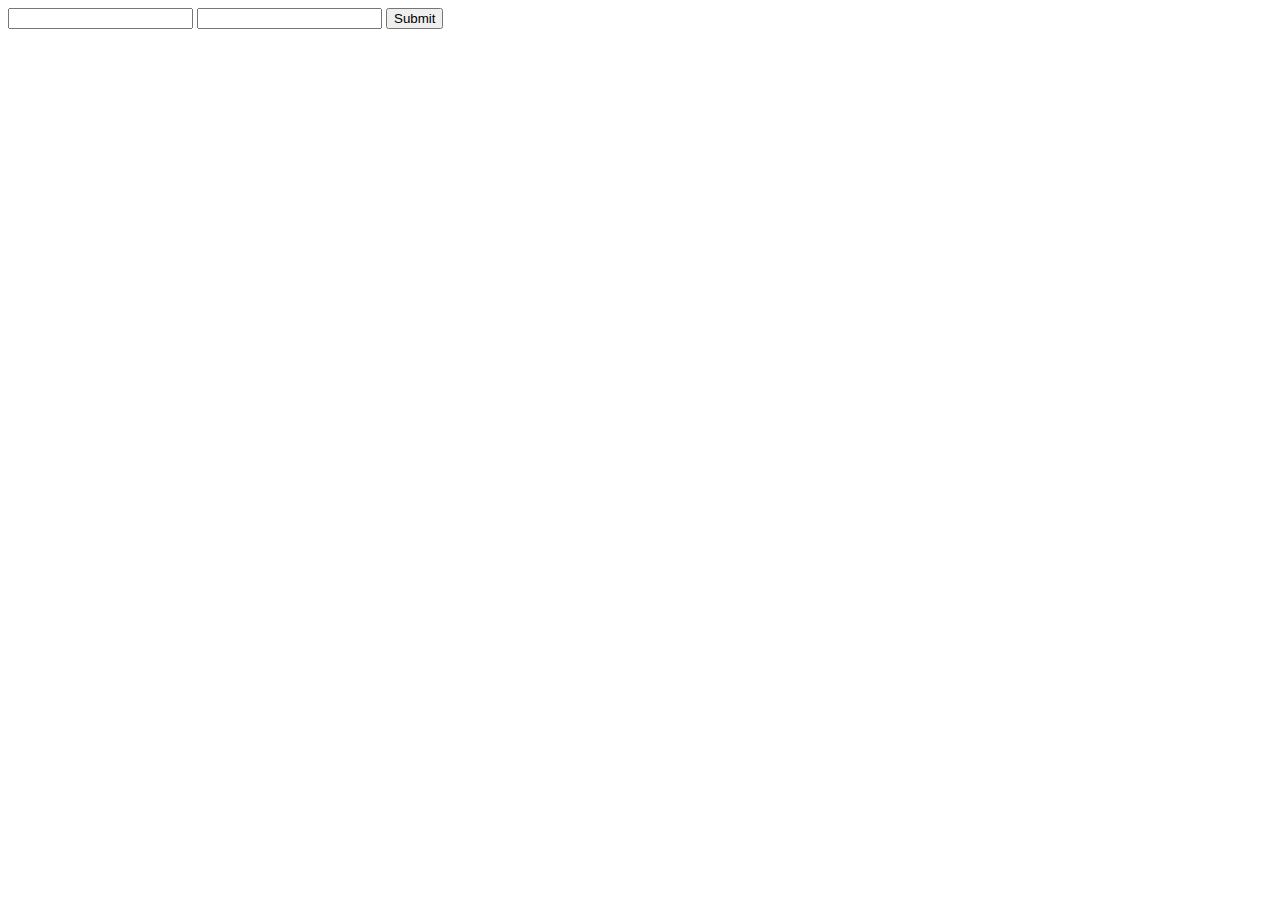
<file: 05-ResolucaoAvaliacao/index.html>
<!DOCTYPE html>
<html>
<head>
<meta charset="UTF-8">
<title>Cadastro</title>
</head>
<body>
	<form action="recebe.php" method="post">
		<input type="text" name="nome">
		<input type="text" name="sobrenome">
		<input type="submit">
	</form>
</body>
</html>
</file>
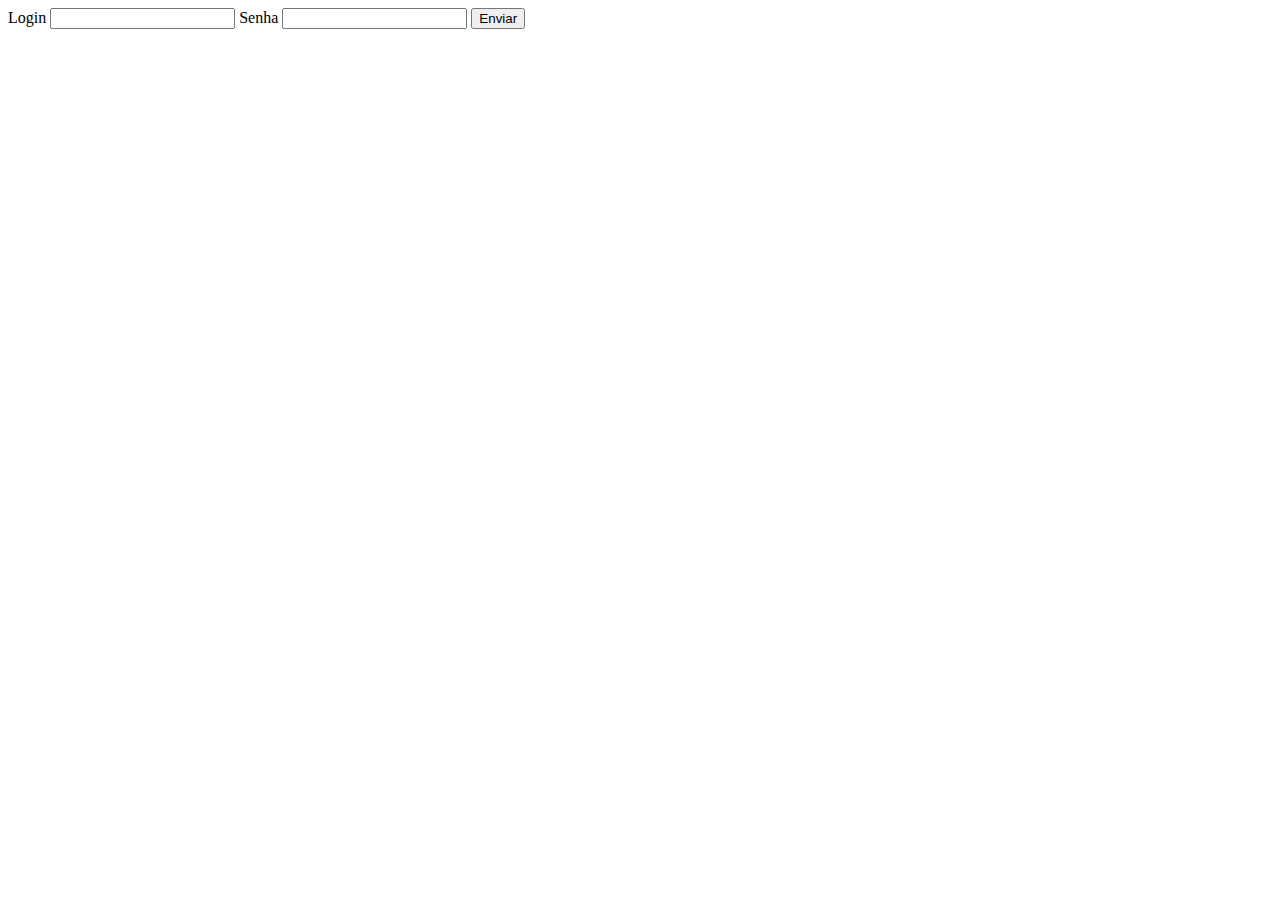
<file: instafake/index.html>
<!DOCTYPE html>
<html>
<head>
<meta charset="UTF-8">
<title>Login</title>
</head>
<body>

	<form action="login.php" method="post">

		<label>Login</label>
		<input type="text" name="login">
		<label>Senha</label>
		<input type="password" name="senha">
		<input type="submit" value="Enviar">
		
	</form>
		
		
</body>
</html>
</file>
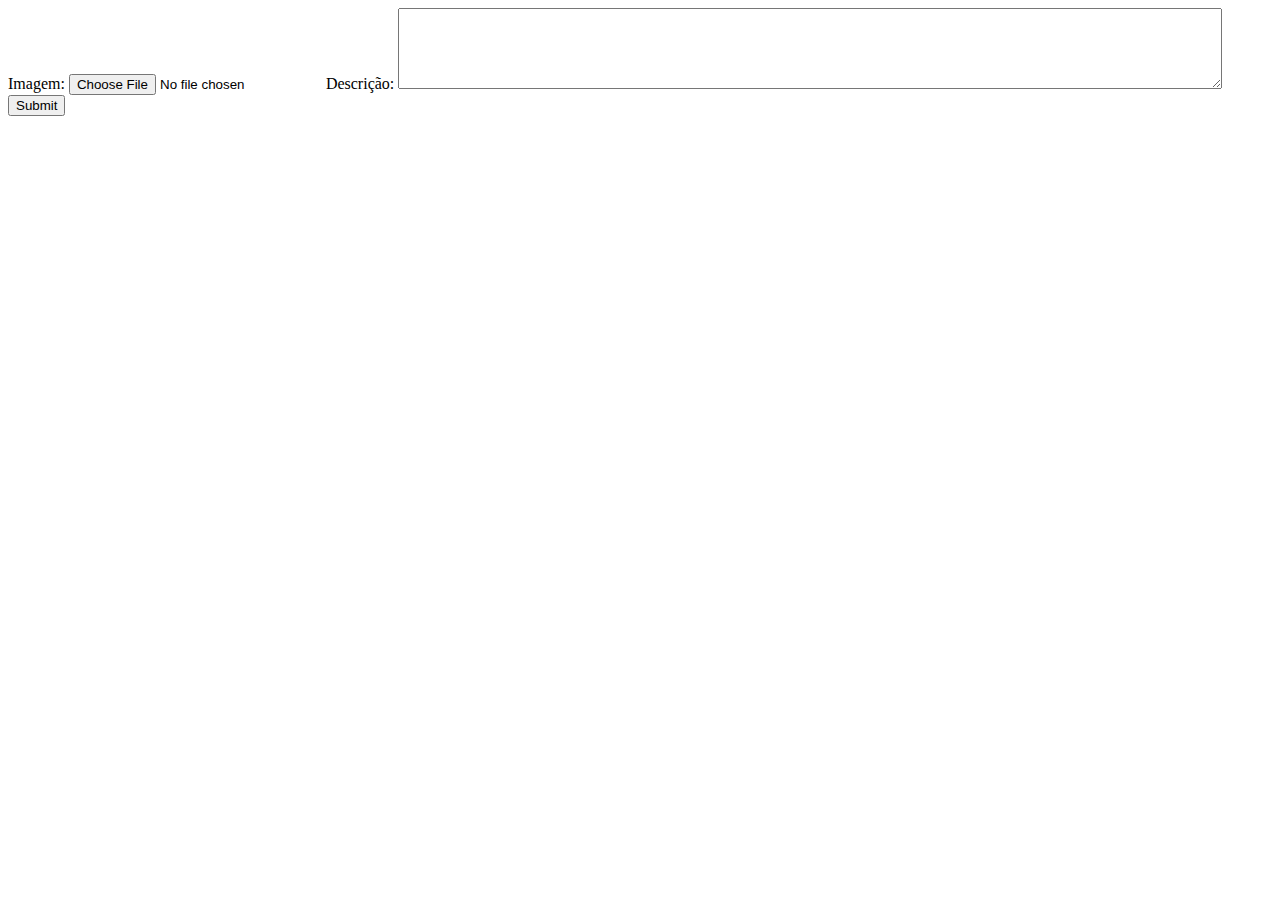
<file: instafake/enviarImagem.html>
<!DOCTYPE html>
<html>
<head>
<meta charset="UTF-8">
<title>Login</title>
</head>
<body>
	<form action="recebeImagem.php" method="post" enctype="multipart/form-data">
		<label>Imagem:</label>
		<input type="file" name="imagem">
		<label>Descrição: </label>
		<textarea rows="5" cols="100" name="descricao"></textarea>
		<input type="submit">
	</form>
</body>
</html>
</file>
